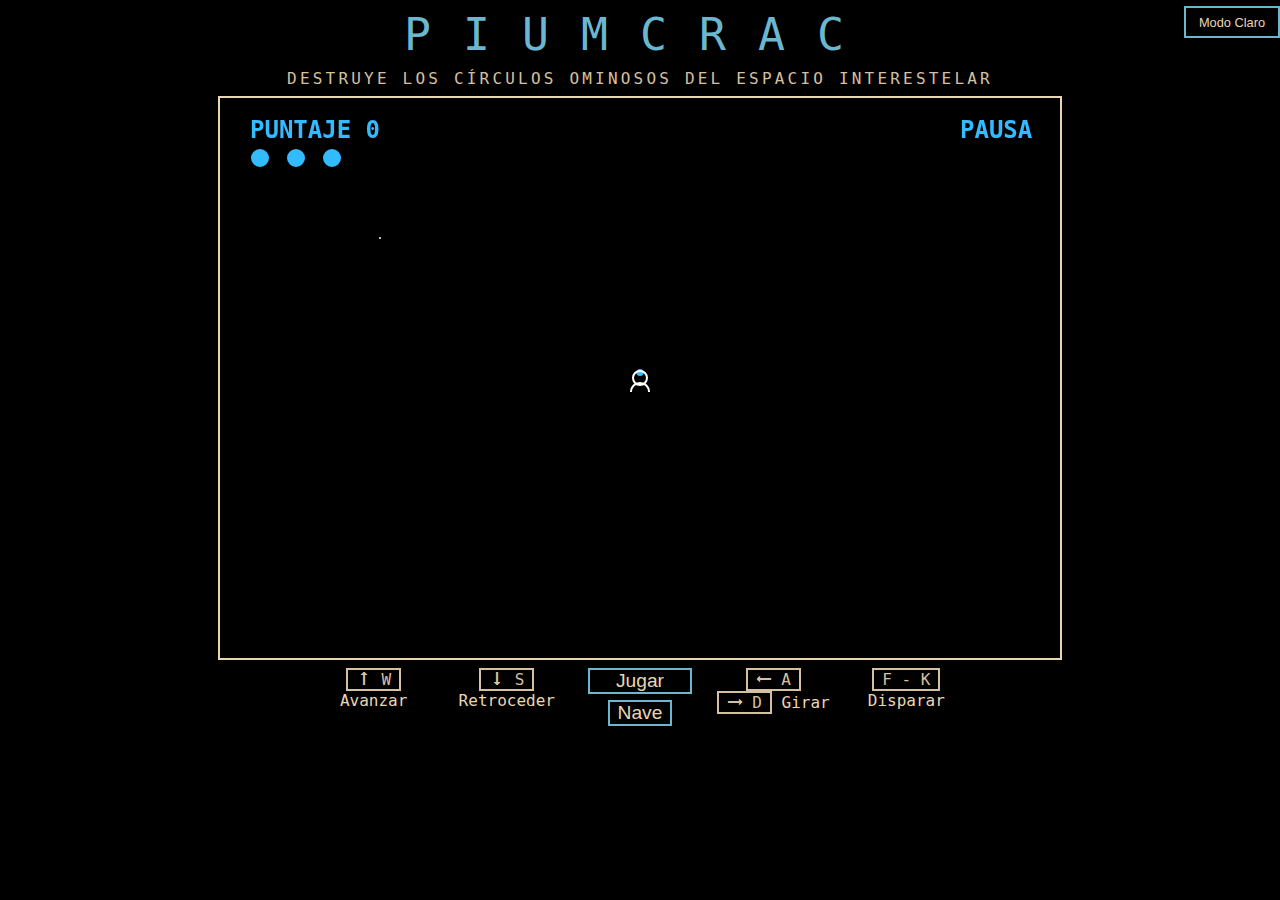
<file: index.html>
<!DOCTYPE html>
<html id="html">

<head>
    <meta charset="UTF-8">
    <meta name="viewport" content="width=device-width, initial-scale=1.0">
    <title>piumcrac - Naves y Misiles</title>
    <link rel="stylesheet" href="CSS/style.css">
</head>

<body id="body">
    <header>
        <h1 id="header1">PIUMCRAC</h1>
        <h2 id="header2">DESTRUYE LOS CÍRCULOS OMINOSOS DEL ESPACIO INTERESTELAR</h2>
    </header>
    <main id="main">
        <canvas id="canvas"></canvas>
        <ul>
            <li><span class="comando">&#129045 W</span> Avanzar</li>
            <li><span class="comando">&#129047 S</span> Retroceder</li>
            <li class="botones"><input type="button" id="btnPausar" value="Jugar"> <br><input type="button" id="btnNave"
                    value="Nave"></li>
            <li><span class="comando">&#129044 A</span> <span class="comando">&#129046 D</span> Girar</li>
            <li><span class="comando">F - K</span> Disparar</li>
        </ul>
        <li class="botones"><input type="button" id="btnModoClaro" value="Modo Claro"></li>
    </main>
</body>
<script src="script/17-main.js"></script>
<script src="script/17-juego.js"></script>
<script src="script/17-nave.js"></script>
<script src="script/17-misil.js"></script>
<script src="script/17-asteroide.js"></script>
<script src="script/17-textos.js"></script>

</html>
</file>
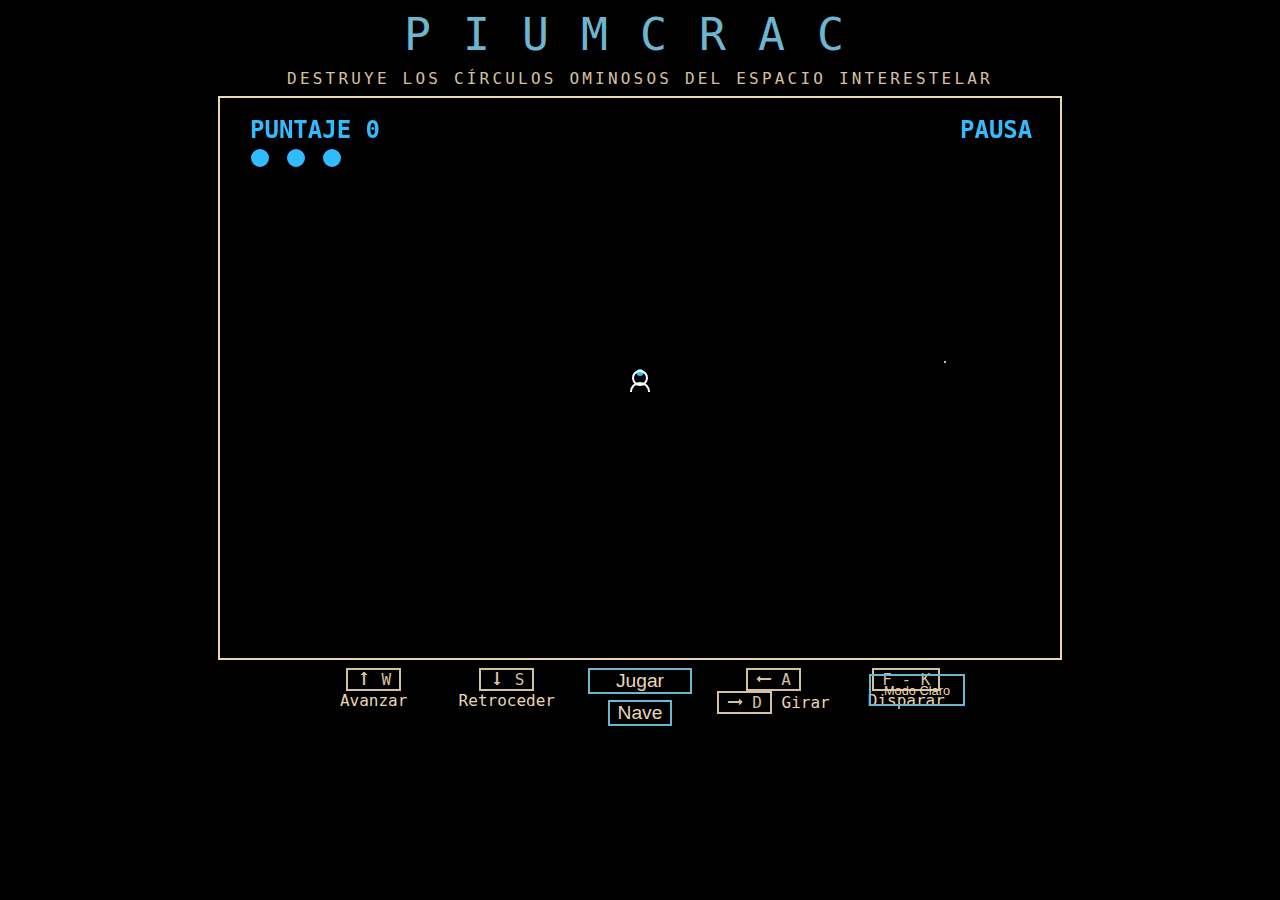
<file: piumcrac.html>
<!DOCTYPE html>
<html id="html">
<head>
    <meta charset="UTF-8">
    <meta name="viewport" content="width=device-width, initial-scale=1.0">
    <title>piumcrac - Naves y Misiles</title>
    <link rel="stylesheet" href="CSS/style.css">
</head>
<body id="body">
    <header>
        <h1 id="header1">PIUMCRAC</h1>
        <h2 id="header2">DESTRUYE LOS CÍRCULOS OMINOSOS DEL ESPACIO INTERESTELAR</h2>
    </header>
    <main id="main">
        <canvas id="canvas"></canvas>
        <ul>
            <li><span class="comando">&#129045 W</span> Avanzar</li>
            <li><span class="comando">&#129047 S</span> Retroceder</li>
            <li class="botones"><input type="button" id="btnPausar" value="Jugar"> <br><input type="button" id="btnNave" value="Nave"></li>
            <li><span class="comando">&#129044 A</span> <span class="comando">&#129046 D</span> Girar</li>            
            <li><span class="comando">F - K</span> Disparar</li>
            <li class="botones"><input type="button" id="btnModoClaro" value="Modo Claro"></li>
        </ul>        
    </main>
</body>
<script src="script/17-main.js"></script>
<script src="script/17-juego.js"></script>
<script src="script/17-nave.js"></script>
<script src="script/17-misil.js"></script>
<script src="script/17-asteroide.js"></script>
<script src="script/17-textos.js"></script>
</html>
</file>
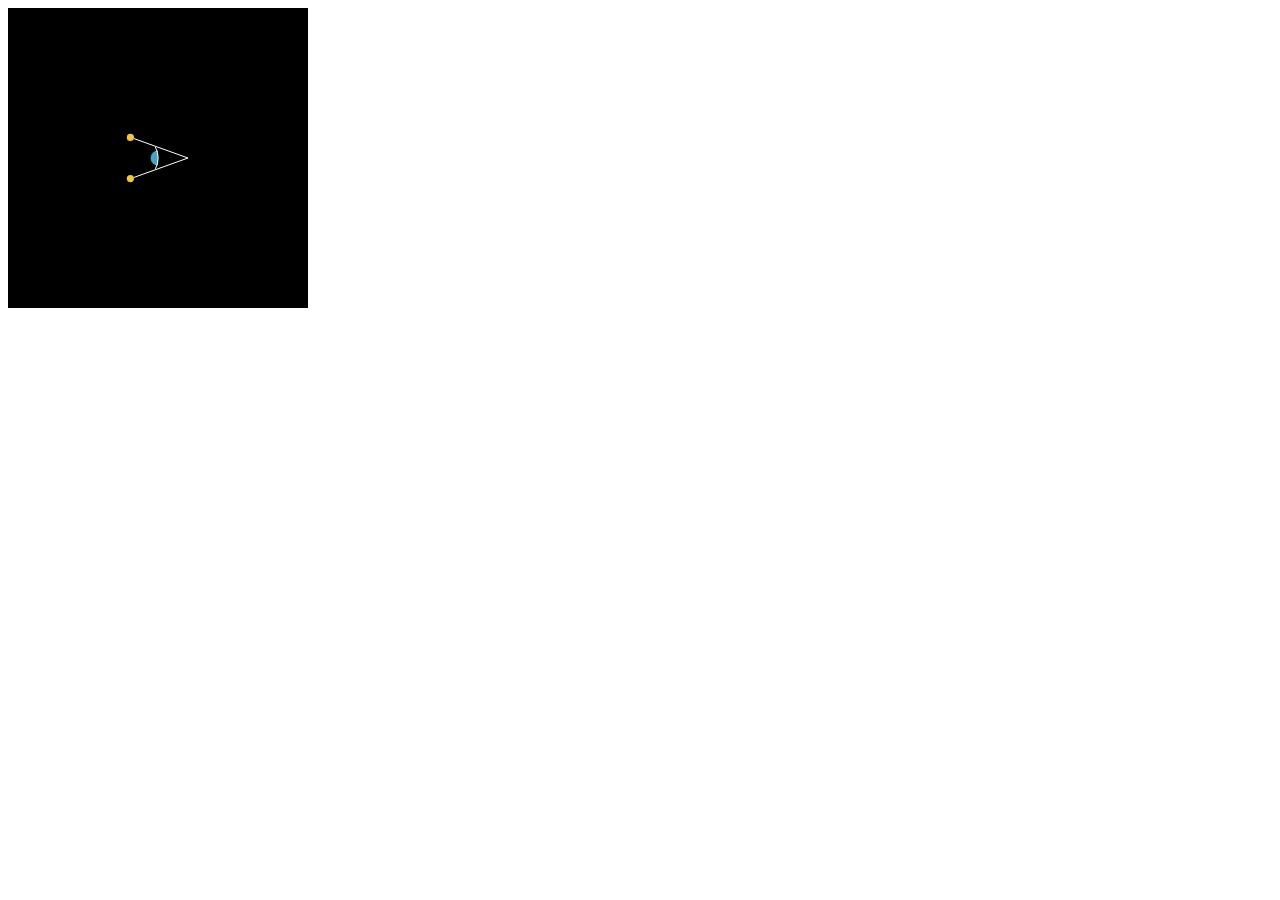
<file: creadorDeNaves/17-creandoNaves.html>
<!DOCTYPE html>
<html lang="en">
<head>
    <meta charset="UTF-8">
    <meta name="viewport" content="width=device-width, initial-scale=1.0">
    <title>Document</title>
</head>
<body>
    <canvas id="canvas"></canvas>
</body>
<script src="17-creandoNaves.js"></script>
</html>
</file>
<file: CSS/style.css>
/*Colores: hsl(208, 80%, 18%)
/*Colores: hsl(38, 56%, 81%)
/*Colores: hsl(342, 68%, 78%)
/*Colores: hsl(195, 52%, 62%)

Colores:
    Modo Oscuro:
        blanco:     "white"
        celeste:    `hsla(200, 100%, 60%, 1)`
        amarillo:   `hsla(45, 100%, 60%, 1)` - `hsla(45, 100%, 60%, ${this.propulsor})`
        burdeo:     `hsla(0, 100%, 80%, 1)`
        negro:      "black"

    Modo Claro:
        blanco:     `hsla(51, 95%, 93%, 1)` 
        negro:      `hsla(40, 19%, 13%, 1)`
*/

/*
color blanco: hsl(38, 56%, 81%)     -> claro: blanco = hsl(51, 95%, 93%) negro = hsl(40, 19%, 13%)
    #header2, #body #main
color celeste: hsl(195, 52%, 62%)
    #header1
borde blanco:
    #canvas, .comando
borde celeste
    .botones
background color: black
    body
*/

* {
    padding: 0;
    margin: 0;
    box-sizing: border-box;
}

body {
    font-family: monospace;
    background-color: black;
    /*background-color: hsla(51, 95%, 93%, 1);     */
    display: flexbox;
    text-align: center;
}

#header1 {
    font-size: 2.8rem;
    color: hsl(195, 52%, 62%);
    padding: 0.5rem;
    letter-spacing: 2rem;
    font-weight: 200;
}

#header2 {
    font-size: 1rem;
    color: hsl(38, 56%, 81%);
    opacity: 0.9;
    font-weight: 100;
    letter-spacing: 0.2rem;
}

main {
    color: hsl(38, 56%, 81%);
    display: flexbox;
}

canvas {
    display: block;
    margin: 0.5rem auto;
    border: 2px hsl(38, 56%, 81%) solid;
}

ul {
    display: block;
    column-count: 5;
    width: 650px;
    font-size: 1rem;
    list-style: none;
    position: absolute;
    left: 50%;
    margin-right: -50%;
    transform: translate(-50%)
}


.botones {
    border-color: hsl(195, 52%, 62%);
}

ul li #btnPausar {
    opacity: 1;
    width: 6.5rem;
    font-size: 1.2rem;
    background-color: inherit;
    color: inherit;
    border: 2px solid;
    border-color: inherit;
}

li {
    list-style: none;
}

#btnPausar:active {
    background-color: inherit;
    color: inherit;
    border: 2px solid;
    border-color: inherit;
}

#btnPausar:hover {
    color: hsl(195, 52%, 62%);
    border: 2px solid;
    border-color: inherit;
}

ul li #btnNave {
    opacity: 1;
    width: 4rem;
    margin-top: 0.4rem;
    font-size: 1.2rem;
    background-color: inherit;
    color: inherit;
    border: 2px solid;
    border-color: inherit;
}

#btnNave:active {
    background-color: inherit;
    color: inherit;
    border: 2px solid;
    border-color: inherit;
}

#btnNave:hover {
    color: hsl(195, 52%, 62%);
    border: 2px solid;
    border-color: inherit;
}

#btnModoClaro {
    opacity: 1;
    width: 6rem;
    height: 2rem;
    margin-top: 0.4rem;
    font-size: 0.8rem;
    display: block;
    position: absolute;
    top: 0px;
    right: 0px;
    background-color: inherit;
    color: inherit;
    border: 2px solid;
    border-color: inherit;
}

#btnModoClaro:active {
    background-color: inherit;
    color: inherit;
    border: 2px solid;
    border-color: inherit;
}

#btnModoClaro:hover {
    color: hsl(195, 52%, 62%);
    border: 2px solid;
    border-color: inherit;
}

.comando {
    opacity: 0.9;
    display: inline-flex;
    padding-left: 0.5rem;
    padding-right: 0.5rem;
    border: 2px solid;
    border-color: hsl(38, 56%, 81%);
}
</file>
